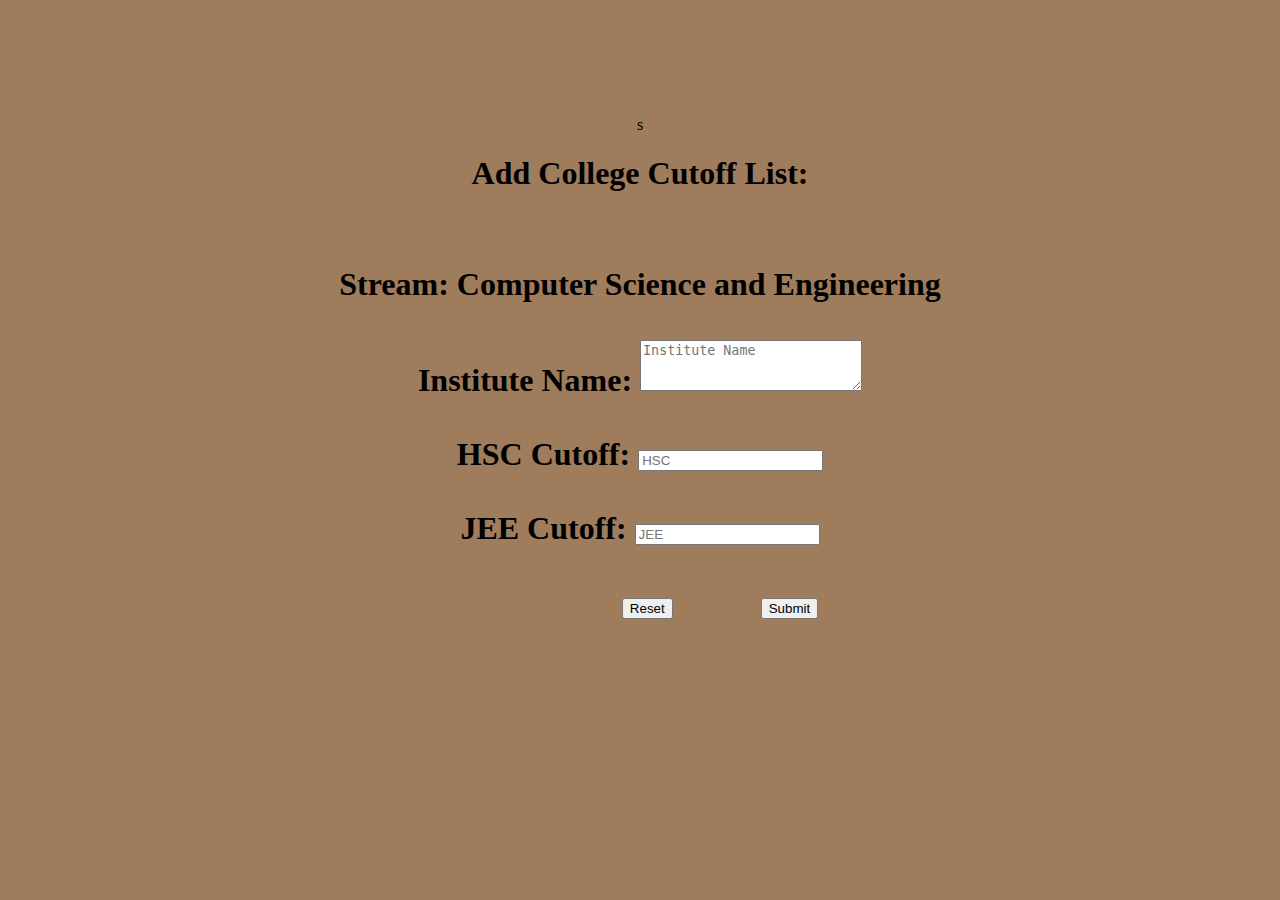
<file: Project Development Phase/Sprint 4/dd/addcomps.html>
<html>
<br><br><br><br><br>
  <style type="text/css">

    body {
    background-image: url('img/bkk2.jpg');
    background-size: 1px;
    }
    </style>
    
    <meta http-equiv="Content-Type" content="text/html; charset=utf-8" />
    <title>Hey</title>
<head align = "center"> <br>s<h1>Add College Cutoff List: <br> <br> <br>Stream: Computer Science and Engineering</head><br><br>
<body align = "center">

<form action="addcomps.php" method="POST">
Institute Name:  <textarea name="ccname" ROWS=3 COLS=25 placeholder="Institute Name"></textarea><br><br>
HSC Cutoff:  <input type="text" name="hsc" placeholder="HSC"><br><br>
JEE Cutoff:  <input type="text" name="jee" placeholder="JEE"><br><br>
&emsp; &emsp; &emsp; &emsp;  <button type="reset"> Reset </button> &emsp; &emsp;
<button type="submit">Submit</button>
</form>
</body>
</html>
</file>
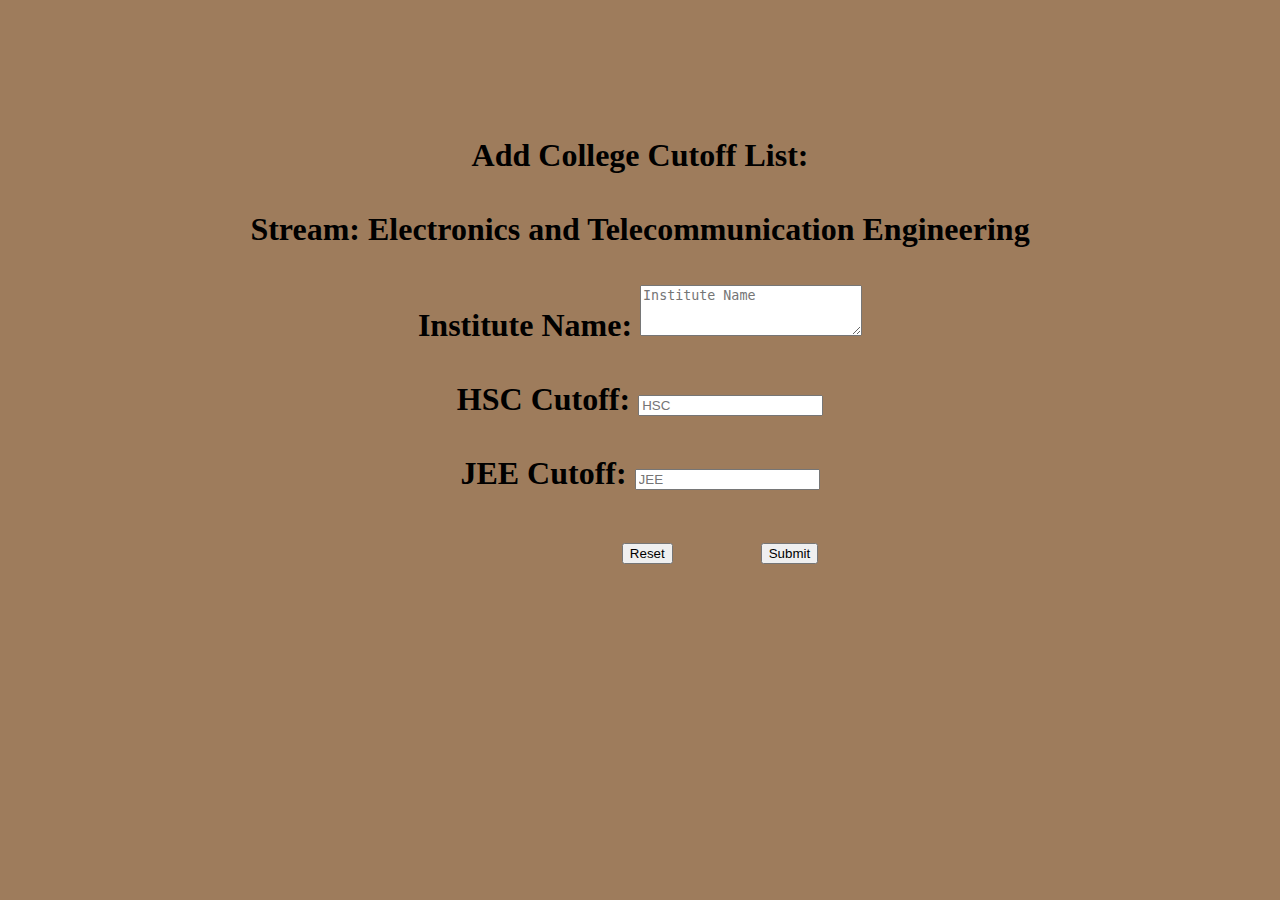
<file: Project Development Phase/Sprint 4/dd/addextc.html>
<html>
<br><br><br><br><br>
<html>
  <style type="text/css">

    body {
    background-image: url('img/bkk2.jpg');
    background-size: 1px;
    }
    </style>
    
    <meta http-equiv="Content-Type" content="text/html; charset=utf-8" />
    <title>Hey</title>
<head align = "center"><br><h1>Add College Cutoff List: <br><br>Stream: Electronics and Telecommunication Engineering</head><br><br>
<body align = "center">

<form action="addextc.php" method="POST">
Institute Name:  <textarea name="ecname" ROWS=3 COLS=25 placeholder="Institute Name"></textarea><br><br>
HSC Cutoff:  <input type="text" name="hsc" placeholder="HSC"><br><br>
JEE Cutoff:  <input type="text" name="jee" placeholder="JEE"><br><br>
&emsp; &emsp; &emsp; &emsp;  <button type="reset"> Reset </button> &emsp; &emsp;
<button type="submit">Submit</button>
</form>
</body>
</html>
</file>
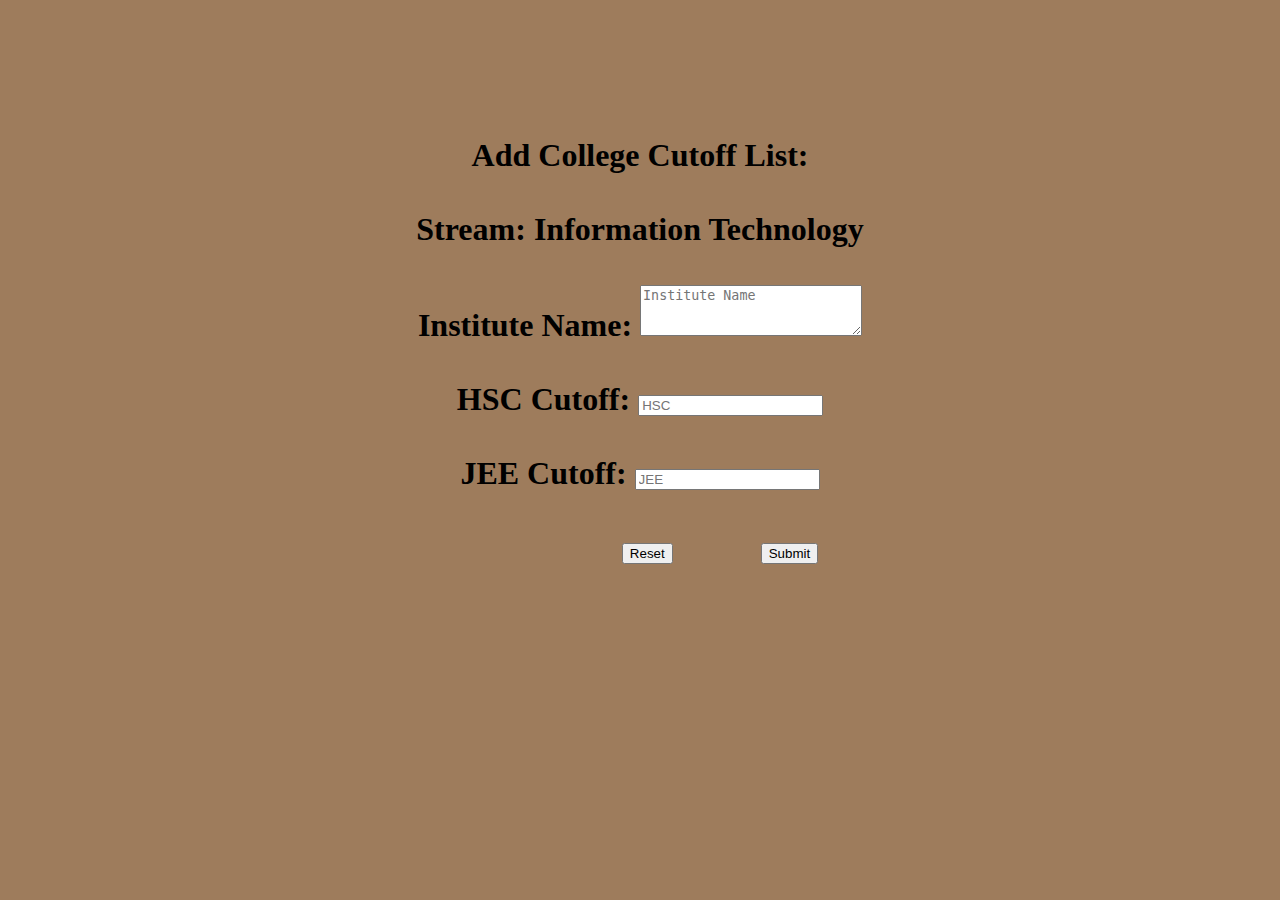
<file: Project Development Phase/Sprint 4/dd/addit.html>
<html>
<br><br><br><br><br>
<html>
  <style type="text/css">

    body {
    background-image: url('img/bkk2.jpg');
    background-size: 1px;
    }
    </style>
    
    <meta http-equiv="Content-Type" content="text/html; charset=utf-8" />
    <title>Hey</title>
<head align = "center"> <br><h1>Add College Cutoff List: <br><br>Stream: Information Technology</head><br><br>
<body align = "center">

<form action="addit.php" method="POST">
Institute Name:  <textarea name="itcname" ROWS=3 COLS=25 placeholder="Institute Name"></textarea><br><br>
HSC Cutoff:  <input type="text" name="hsc" placeholder="HSC"><br><br>
JEE Cutoff:  <input type="text" name="jee" placeholder="JEE"><br><br>
&emsp; &emsp; &emsp; &emsp;  <button type="reset"> Reset </button> &emsp; &emsp;
<button type="submit">Submit</button>
</form>
</body>
</html>
</file>
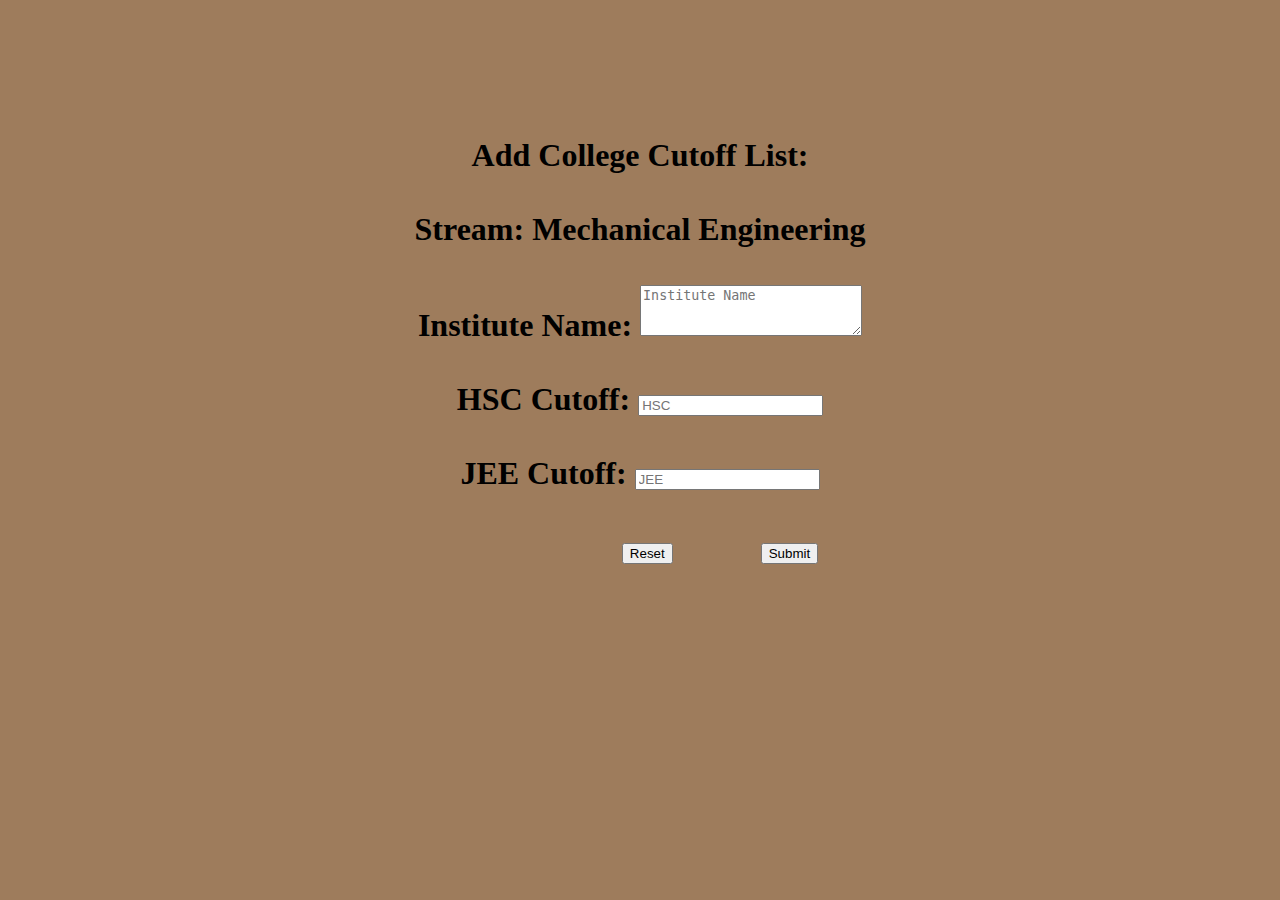
<file: Project Development Phase/Sprint 4/dd/addmech.html>
<html>
<br><br><br><br><br>
<html>
    <style type="text/css">
  
      body {
      background-image: url('img/bkk2.jpg');
      background-size: 1px;
      }
      </style>
      
      <meta http-equiv="Content-Type" content="text/html; charset=utf-8" />
      <title>Hey</title>

<head align = "center"><br><h1> Add College Cutoff List: <br><br>Stream: Mechanical Engineering</head><br><br>
<body align = "center">

<form action="addmech.php" method="POST">
Institute Name:  <textarea name="mcname" ROWS=3 COLS=25 placeholder="Institute Name"></textarea><br><br>
HSC Cutoff:  <input type="text" name="hsc" placeholder="HSC"><br><br>
JEE Cutoff:  <input type="text" name="jee" placeholder="JEE"><br><br>
&emsp; &emsp; &emsp; &emsp;  <button type="reset"> Reset </button> &emsp; &emsp;
<button type="submit">Submit</button>
</form>
</body>
</html>
</file>
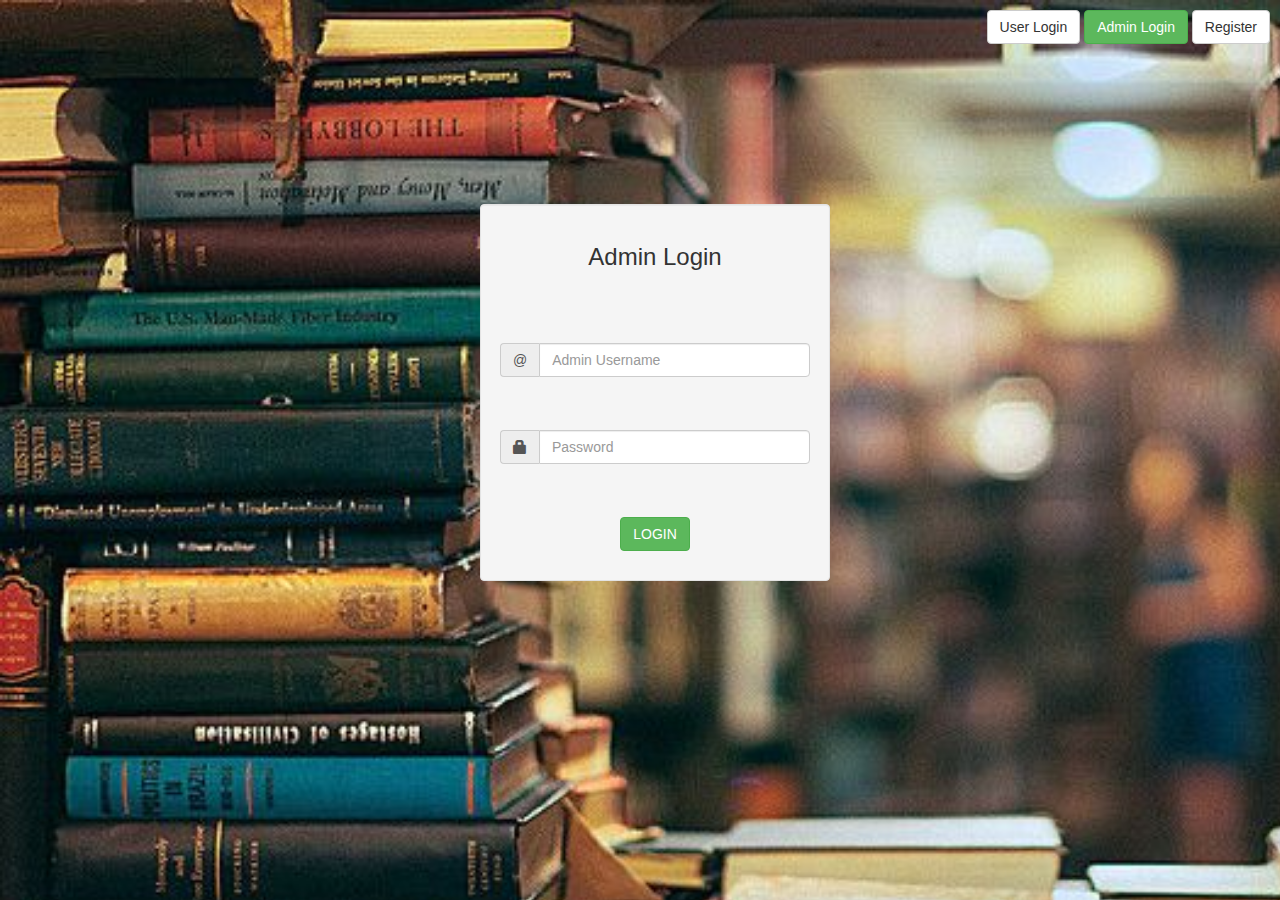
<file: Project Development Phase/Sprint 4/dd/adminlogin.html>
<!DOCTYPE html>
<html lang="en">
  <head>
    <meta charset="utf-8">
    <meta http-equiv="X-UA-Compatible" content="IE=edge">
    <meta name="viewport" content="width=device-width, initial-scale=1">

    <title>Admin Login</title>

    <!-- Bootstrap core CSS -->
    <link href="css/bootstrap.min.css" rel="stylesheet">
    <link href="css/styles.css" rel="stylesheet">
  </head>

    <div align="right" style="padding: 10px">
      <a href="login.html" class="btn btn-default">User Login</a>
      <a href="adminlogin.html" class="btn btn-success">Admin Login</a>
      <a href="register.html" class="btn btn-default">Register</a>
    </div>
  </head>
  <style type="text/css">

    body {
    background-image: url('img/sttk.jpg');
    background-size: 1950px;
    /*background-position-x: auto;
    background-position-y: 100px;*/
    }
    </style>
    
    <meta http-equiv="Content-Type" content="text/html; charset=utf-8" />
    <title>Hey</title>

<body

 align="center">
  <form action="adminlogin.php" method="POST">
    <div align="center">
  <div class="container container-login centre" >
  <div  class="well" style="width:350px; " >
    <h3>Admin Login<h3>
      <br><br>
      <div class="input-group">
        <span class="input-group-addon " id="username-addon">@</span>
        <input type="text" class="form-control" name="admin_username" placeholder="Admin Username" aria-describedby="username-addon">
      </div>
      <br><br>
      <div class="input-group">
          <span class="input-group-addon"><i class="glyphicon glyphicon-lock"></i></span>
        <input type="password" class="form-control" name="admin_password" placeholder="Password" aria-describedby="password-addon">
      </div>
      <br><br>
      <button type="submit" class="btn btn-success">LOGIN</button>

    </div>
  </div>

</form>

</body>




      <!-- Bootstrap core JavaScript
      ================================================== -->
      <!-- Placed at the end of the document so the pages load faster -->
      <script src="https://ajax.googleapis.com/ajax/libs/jquery/1.12.4/jquery.min.js"></script>
      <script src="js/bootstrap.min.js"></script>

    </body>
  </html>
</file>
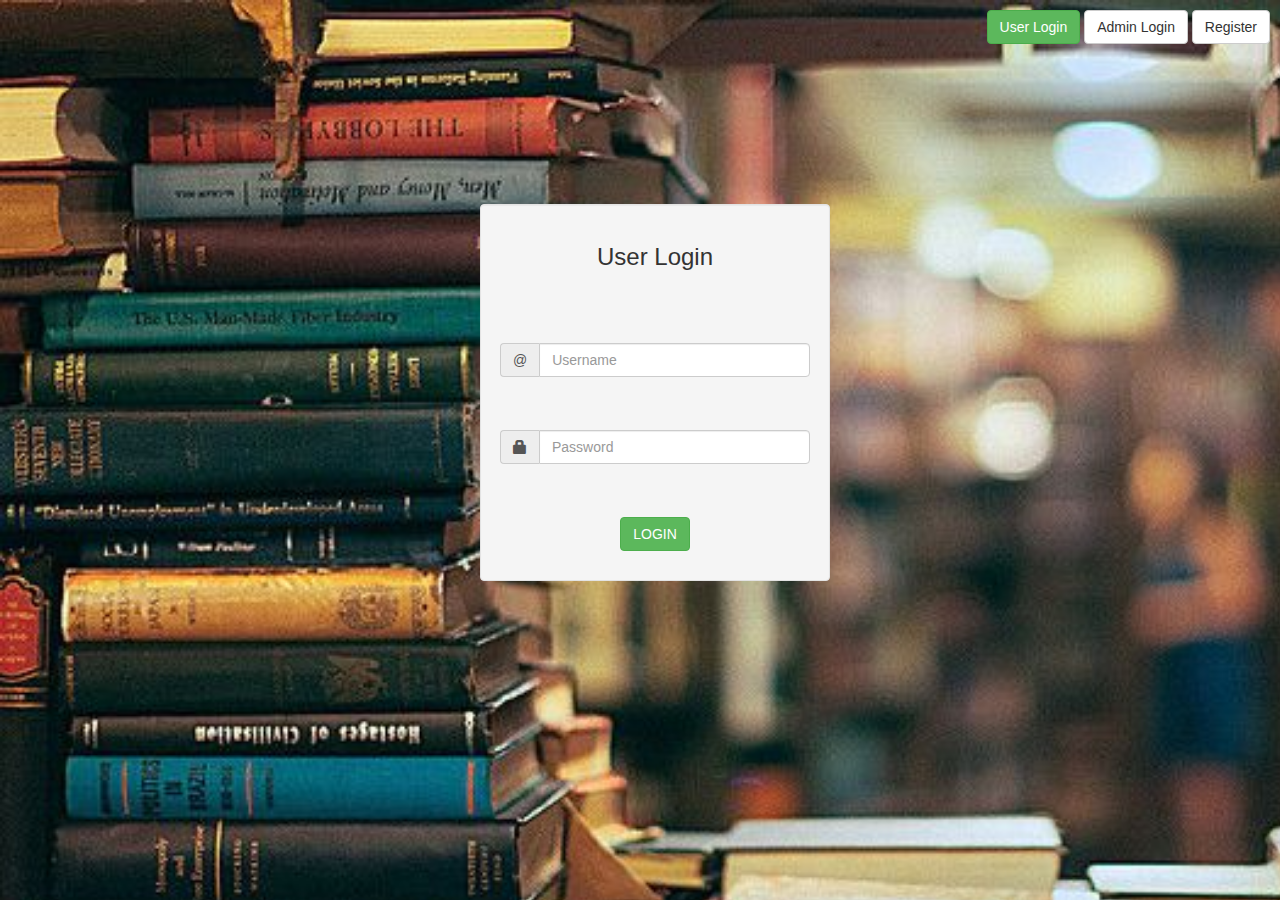
<file: Project Development Phase/Sprint 4/dd/login.html>
<!DOCTYPE html>
<html lang="en">
  <head>
    
    <meta charset="utf-8">
    <meta http-equiv="X-UA-Compatible" content="IE=edge">
    <meta name="viewport" content="width=device-width, initial-scale=1">

    <title>User Login</title>

    <!-- Bootstrap core CSS -->
    <link href="css/bootstrap.min.css" rel="stylesheet">
    <link href="css/styles.css" rel="stylesheet">
  </head>
  <style type="text/css">

    body {
    background-image: url('img/sttk.jpg');
    background-size:1950px;
    /*background-position-x: auto;
    background-position-y: 100px;*/
    }
    </style>
    
    <meta http-equiv="Content-Type" content="text/html; charset=utf-8" />
    <title>Hey</title>

  <div align="right" style="padding: 10px">
    <a href="login.html" class="btn btn-success">User Login</a>
    <a href="adminlogin.html" class="btn btn-default">Admin Login</a>
    <a href="register.html" class="btn btn-default">Register</a>
  </div>
      <body align = "center">
        <form action="login.php" method="POST">
        <div class="container container-login centre" >
        <div  class="well center" style="width:350px;" >
          <h3>User Login<h3>
            <br><br>
            <div class="input-group">
              <span class="input-group-addon " id="username-addon">@</span>
              <input type="text" class="form-control" name="username" placeholder="Username" aria-describedby="username-addon">
            </div>
            <br><br>
            <div class="input-group">
              <span class="input-group-addon"><i class="glyphicon glyphicon-lock"></i></span>
              <input type="password" class="form-control" name="password" placeholder="Password" aria-describedby="password-addon">
            </div>
            <br><br>
            <button type="submit" class="btn btn-success">LOGIN</button>
          </div>
        </div>

      </form>

      </body>




      <!-- Bootstrap core JavaScript
      ================================================== -->
      <!-- Placed at the end of the document so the pages load faster -->
      <script src="https://ajax.googleapis.com/ajax/libs/jquery/1.12.4/jquery.min.js"></script>
      <script src="js/bootstrap.min.js"></script>

    </body>
  </html>
</file>
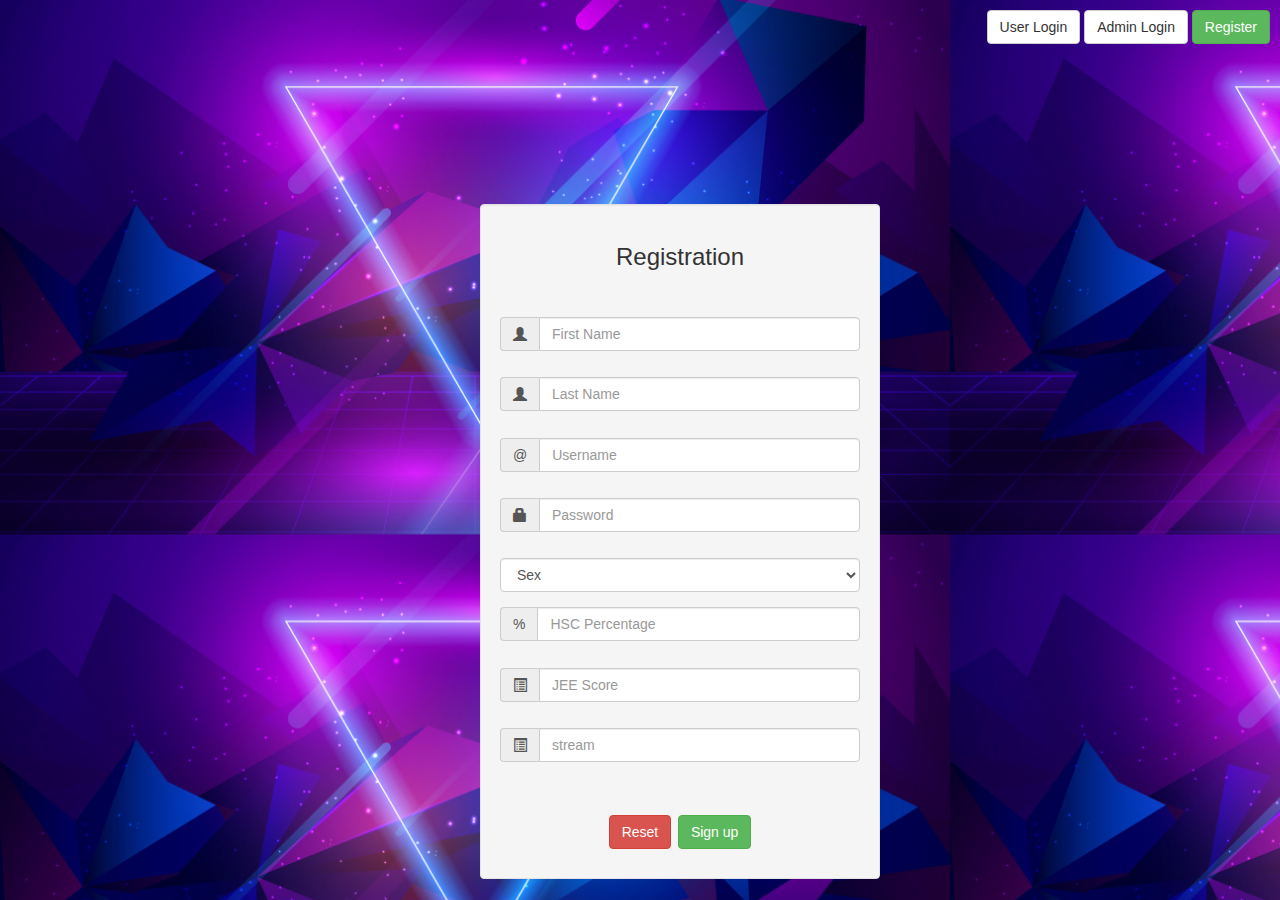
<file: Project Development Phase/Sprint 4/dd/register.html>
<!DOCTYPE html>
<html lang="en">
  <head>
    <meta charset="utf-8">
    <meta http-equiv="X-UA-Compatible" content="IE=edge">
    <meta name="viewport" content="width=device-width, initial-scale=1">

    <title>Registration</title>

    <!-- Bootstrap core CSS -->
    <link href="css/bootstrap.min.css" rel="stylesheet">
    <link href="css/styles.css" rel="stylesheet">
  </head>

    <div align="right" style="padding: 10px">
      <a href="login.html" class="btn btn-default">User Login</a>
      <a href="adminlogin.html" class="btn btn-default">Admin Login</a>
      <a href="register.html" class="btn btn-success">Register</a>
    </div>
  </head>
  <style type="text/css">

    body {
    background-image: url('img/fun.jpg');
    background-size: 950px;
    }
    </style>
    
    <meta http-equiv="Content-Type" content="text/html; charset=utf-8" />
    <title>Hey</title>

<body align="center">
  <form action="register.php" method="POST">
  <div class="container container-login">
  <div  class="well" style="width:400px; ">
    <h3>Registration<h3>
      <br>
      <div class="input-group">
          <span class="input-group-addon"><i class="glyphicon glyphicon-user"></i></span>
        <input type="text" class="form-control" name="fname" placeholder="First Name" aria-describedby="name-addon">
      </div>
      <br>
      <div class="input-group">
        <span class="input-group-addon"><i class="glyphicon glyphicon-user"></i></span>
        <input type="text" class="form-control" name="lname" placeholder="Last Name" aria-describedby="name-addon">
      </div>
      <br>
      <div class="input-group">
        <span class="input-group-addon " id="username-addon">@</span>
        <input type="text" class="form-control" name="username" placeholder="Username" aria-describedby="username-addon">
      </div>
      <br>
      <div class="input-group">
          <span class="input-group-addon"><i class="glyphicon glyphicon-lock"></i></span>
        <input type="password" class="form-control" name="password" placeholder="Password" aria-describedby="password-addon">
      </div>
      <br>
      <div class="form-group">

            <select class="form-control" aria-describedby="name-addon" name="sex">
              <option selected disabled>Sex</option>
              <option value="male">Male</option>
              <option value="female">Female</option>
              <option value="others">Others</option>
           </select>
        </div>
        <div class="input-group">
          <span class="input-group-addon " id="username-addon">%</span>
          <input type="float" class="form-control" name="hsc" placeholder="HSC Percentage">
        </div>
        <BR>
        <div class="input-group">
          <span class="input-group-addon"><i class="glyphicon glyphicon-list-alt"></i></span>
          <input type="int" class="form-control" name="jee" placeholder="JEE Score">
        </div>
        <BR>
        <div class="input-group">
          <span class="input-group-addon"><i class="glyphicon glyphicon-list-alt"></i></span>
          <input type="int" class="form-control" name="stream" placeholder="stream">
        </div>

      <br><br>
      <button type="reset" class="btn btn-danger">Reset</button>
      <button type="submit" class="btn btn-success">Sign up</button>

    </div>
  </div>

</form>

</body>




      <!-- Bootstrap core JavaScript
      ================================================== -->
      <!-- Placed at the end of the document so the pages load faster -->
      <script src="https://ajax.googleapis.com/ajax/libs/jquery/1.12.4/jquery.min.js"></script>
      <script src="js/bootstrap.min.js"></script>

    </body>
  </html>
</file>
<file: Project Development Phase/Sprint 4/dd/css/styles.css>
.container-login{
  vertical-align: middle;
  width:350px;
  justify-content: center;
  align-items: center;
  margin-top: 150px;
}
.container-reg{
  vertical-align: middle;
  width:350px;
  justify-content: center;
  align-items: center;
  margin-top: 200px;
}
</file>
